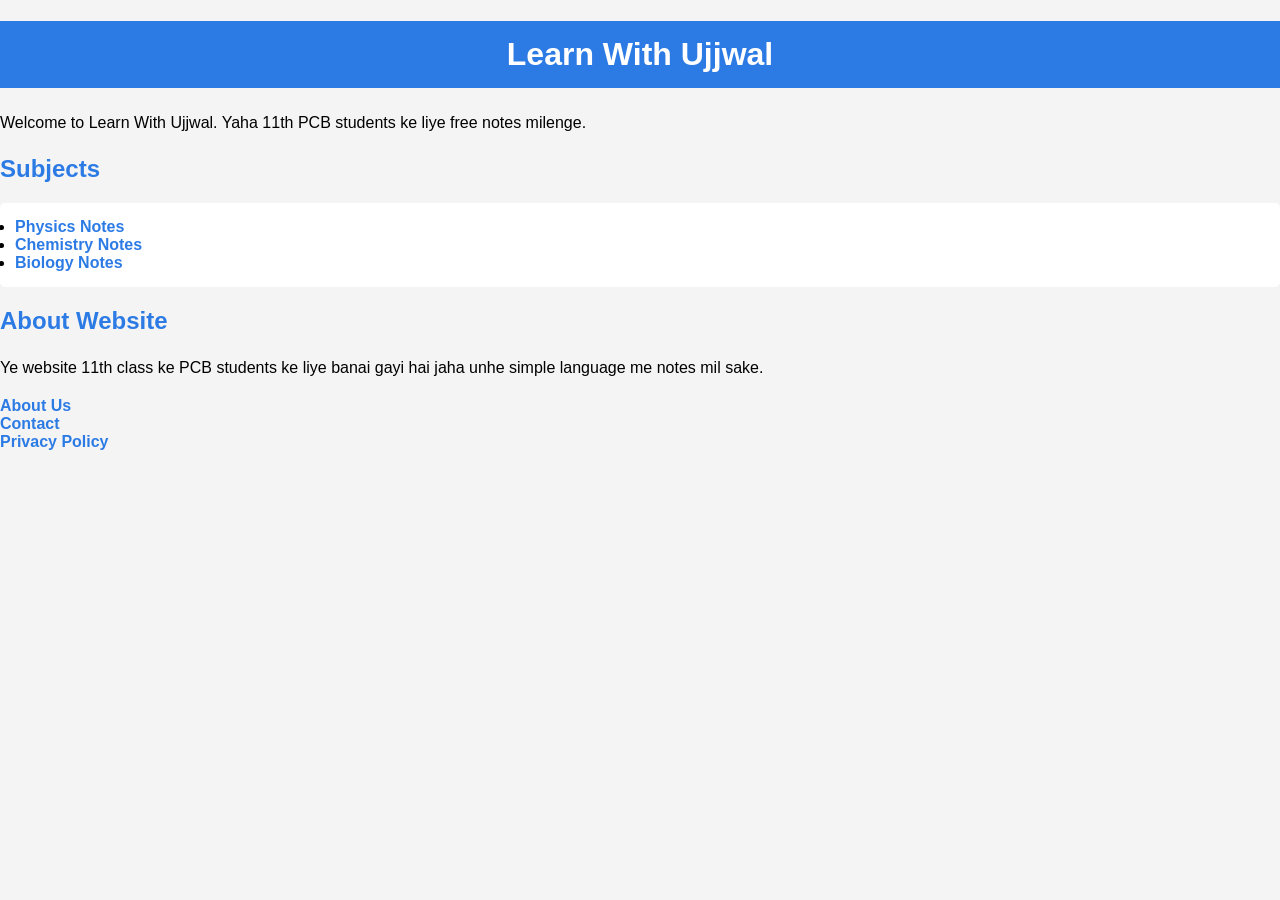
<file: Index.html>
<!DOCTYPE html>
<html>
<head>
<title>Learn With Ujjwal</title>
<link rel="stylesheet" href="style.css">
</head>

<body>

<h1>Learn With Ujjwal</h1>
<p>Welcome to Learn With Ujjwal. Yaha 11th PCB students ke liye free notes milenge.</p>

<h2>Subjects</h2>

<ul>
<li><a href="physics.html">Physics Notes</a></li>
<li><a href="chemistry.html">Chemistry Notes</a></li>
<li><a href="biology.html">Biology Notes</a></li>
</ul>

<h2>About Website</h2>
<p>Ye website 11th class ke PCB students ke liye banai gayi hai jaha unhe simple language me notes mil sake.</p>

<a href="about.html">About Us</a><br>
<a href="contact.html">Contact</a><br>
<a href="privacy.html">Privacy Policy</a>

</body>
</html>
</file>
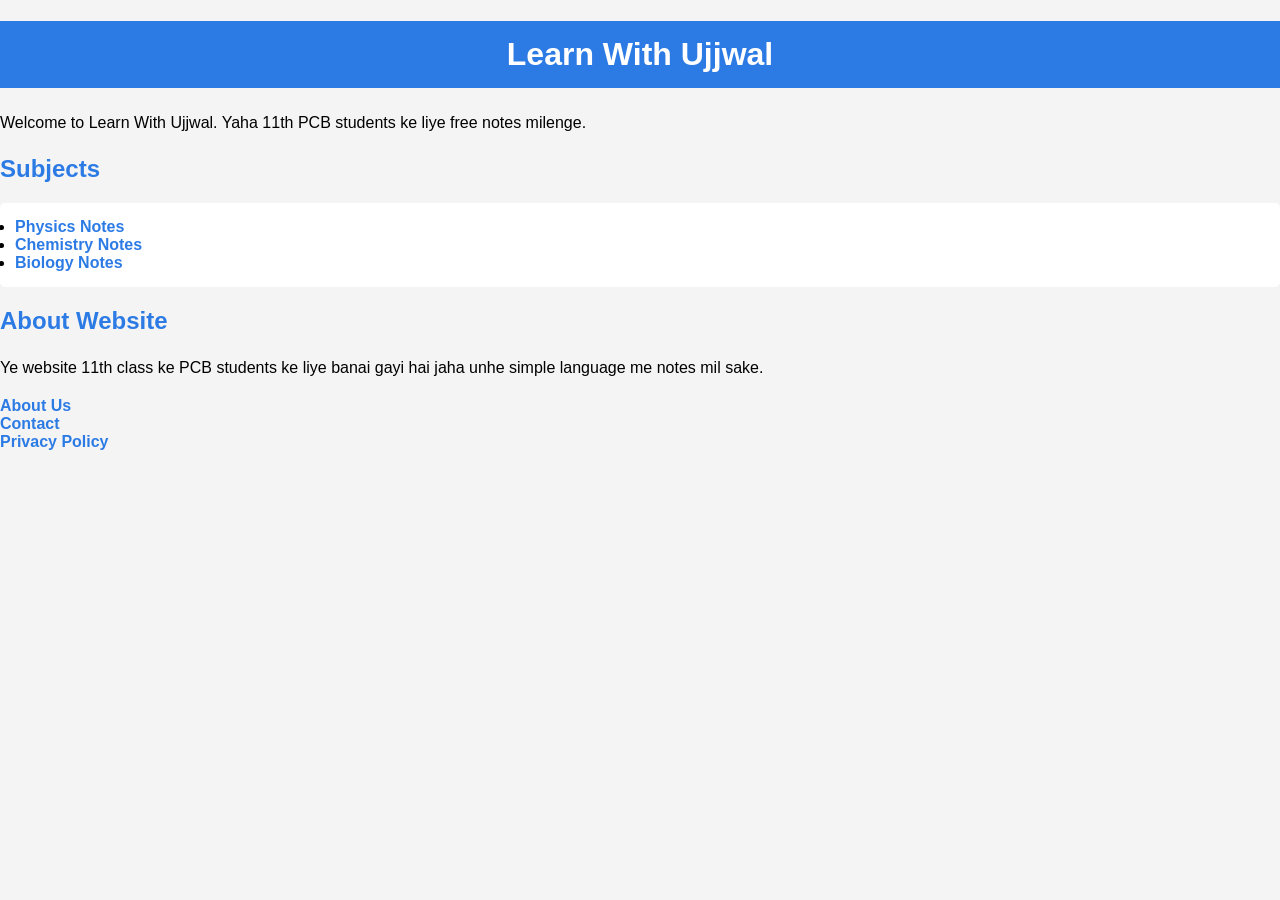
<file: index.html>
<!DOCTYPE html>
<html>
<head><meta name="google-adsense-account" content="ca-pub-4310477137846204">
<title>Learn With Ujjwal</title>
<link rel="stylesheet" href="style.css">
  
</head>

<body>

<h1>Learn With Ujjwal</h1>
<p>Welcome to Learn With Ujjwal. Yaha 11th PCB students ke liye free notes milenge.</p>

<h2>Subjects</h2>

<ul>
<li><a href="physics.html">Physics Notes</a></li>
<li><a href="chemistry.html">Chemistry Notes</a></li>
<li><a href="biology.html">Biology Notes</a></li>
</ul>

<h2>About Website</h2>
<p>Ye website 11th class ke PCB students ke liye banai gayi hai jaha unhe simple language me notes mil sake.</p>

<a href="about.html">About Us</a><br>
<a href="contact.html">Contact</a><br>
<a href="privacy.html">Privacy Policy</a>

</body>
</html>
</file>
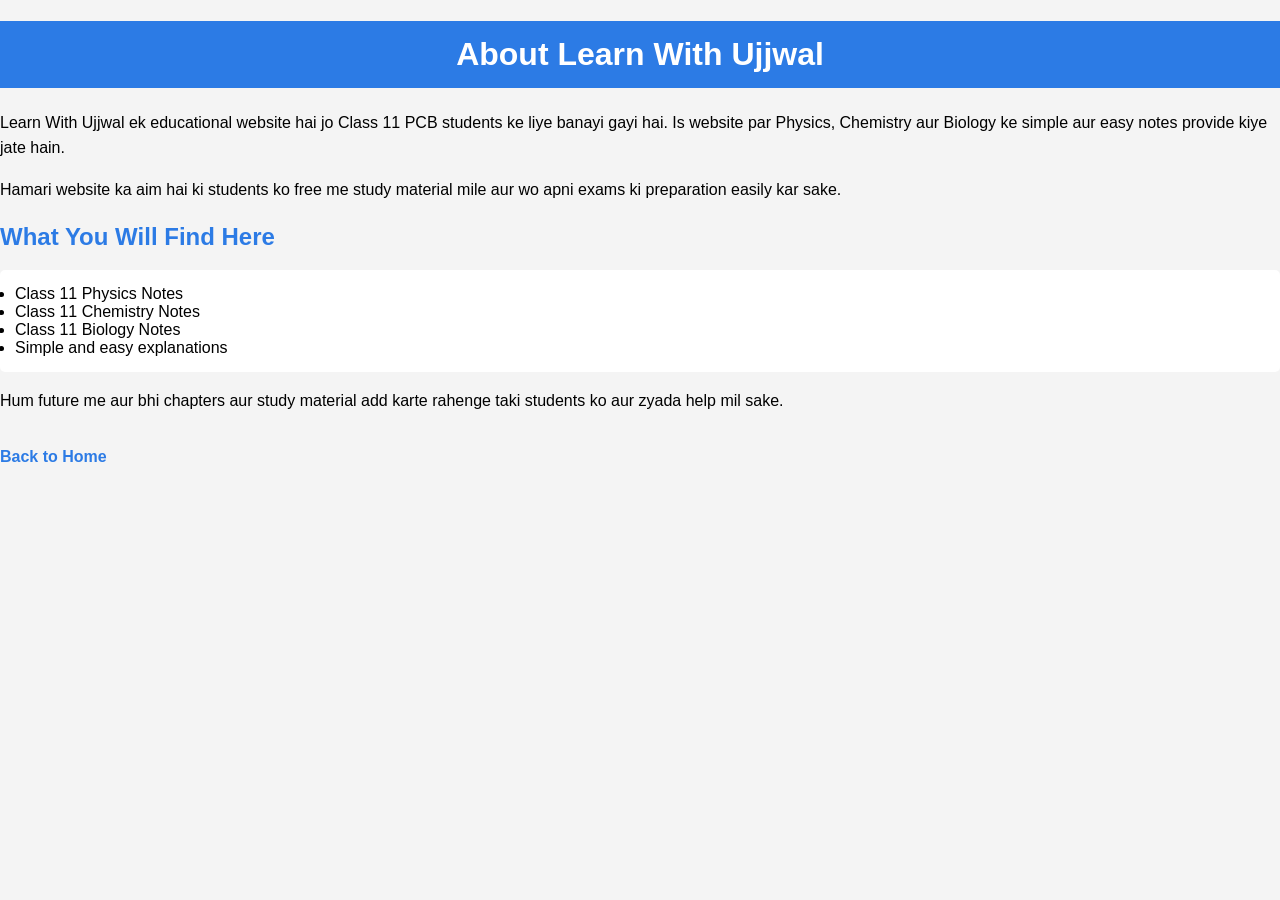
<file: About.html>
<!DOCTYPE html>
<html>
<head>
<title>About Us</title>
<link rel="stylesheet" href="style.css">
</head>

<body>

<h1>About Learn With Ujjwal</h1>

<p>
Learn With Ujjwal ek educational website hai jo Class 11 PCB students ke liye banayi gayi hai.
Is website par Physics, Chemistry aur Biology ke simple aur easy notes provide kiye jate hain.
</p>

<p>
Hamari website ka aim hai ki students ko free me study material mile
aur wo apni exams ki preparation easily kar sake.
</p>

<h2>What You Will Find Here</h2>

<ul>
<li>Class 11 Physics Notes</li>
<li>Class 11 Chemistry Notes</li>
<li>Class 11 Biology Notes</li>
<li>Simple and easy explanations</li>
</ul>

<p>
Hum future me aur bhi chapters aur study material add karte rahenge
taki students ko aur zyada help mil sake.
</p>

<br>
<a href="index.html">Back to Home</a>

</body>
</html>
</file>
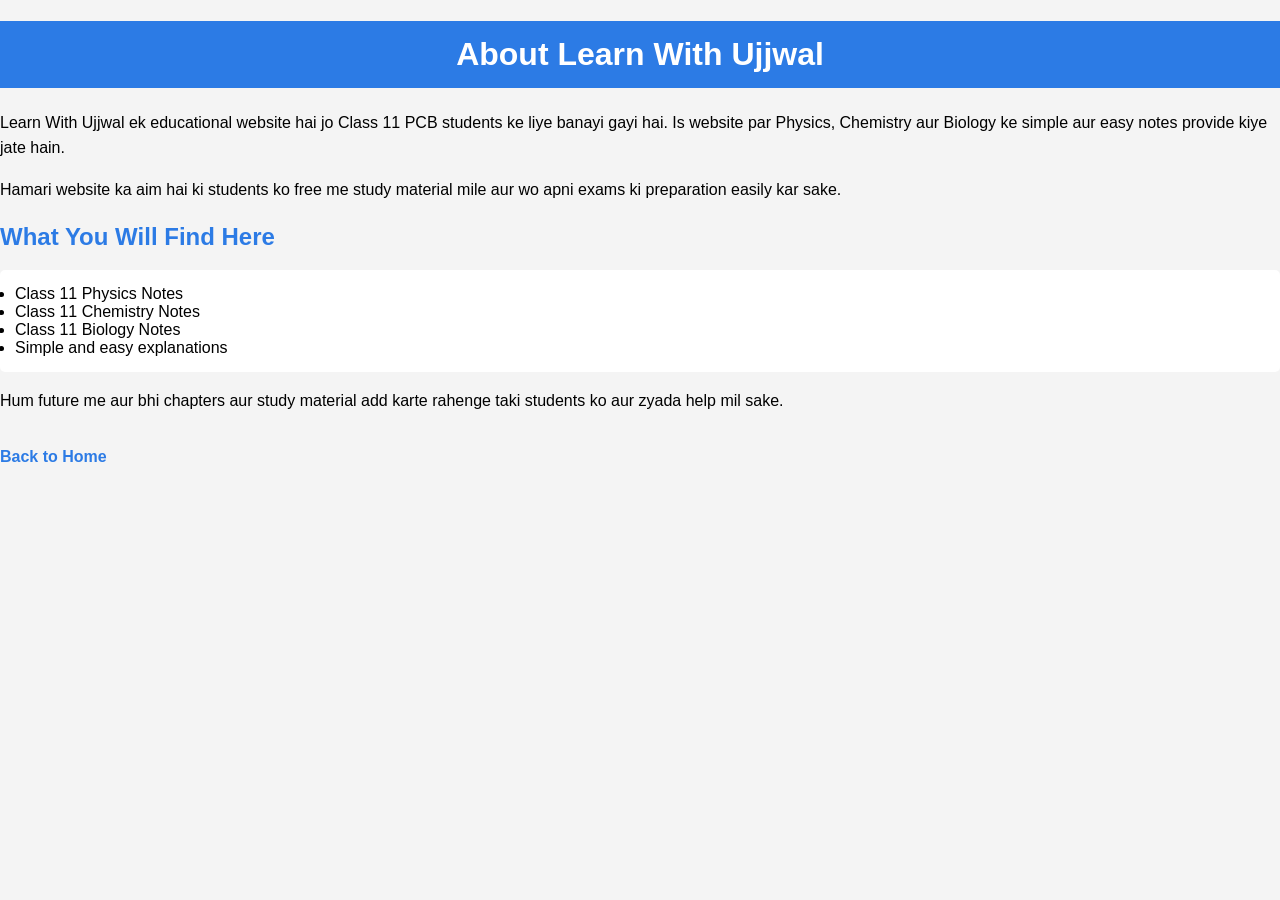
<file: about.html>
<!DOCTYPE html>
<html>
<head><meta name="google-adsense-account" content="ca-pub-4310477137846204">
<title>About Us</title>

<link rel="stylesheet" href="style.css">
</head>

<body>

<h1>About Learn With Ujjwal</h1>

<p>
Learn With Ujjwal ek educational website hai jo Class 11 PCB students ke liye banayi gayi hai.
Is website par Physics, Chemistry aur Biology ke simple aur easy notes provide kiye jate hain.
</p>

<p>
Hamari website ka aim hai ki students ko free me study material mile
aur wo apni exams ki preparation easily kar sake.
</p>

<h2>What You Will Find Here</h2>

<ul>
<li>Class 11 Physics Notes</li>
<li>Class 11 Chemistry Notes</li>
<li>Class 11 Biology Notes</li>
<li>Simple and easy explanations</li>
</ul>

<p>
Hum future me aur bhi chapters aur study material add karte rahenge
taki students ko aur zyada help mil sake.
</p>

<br>
<a href="index.html">Back to Home</a>

</body>
</html>
</file>
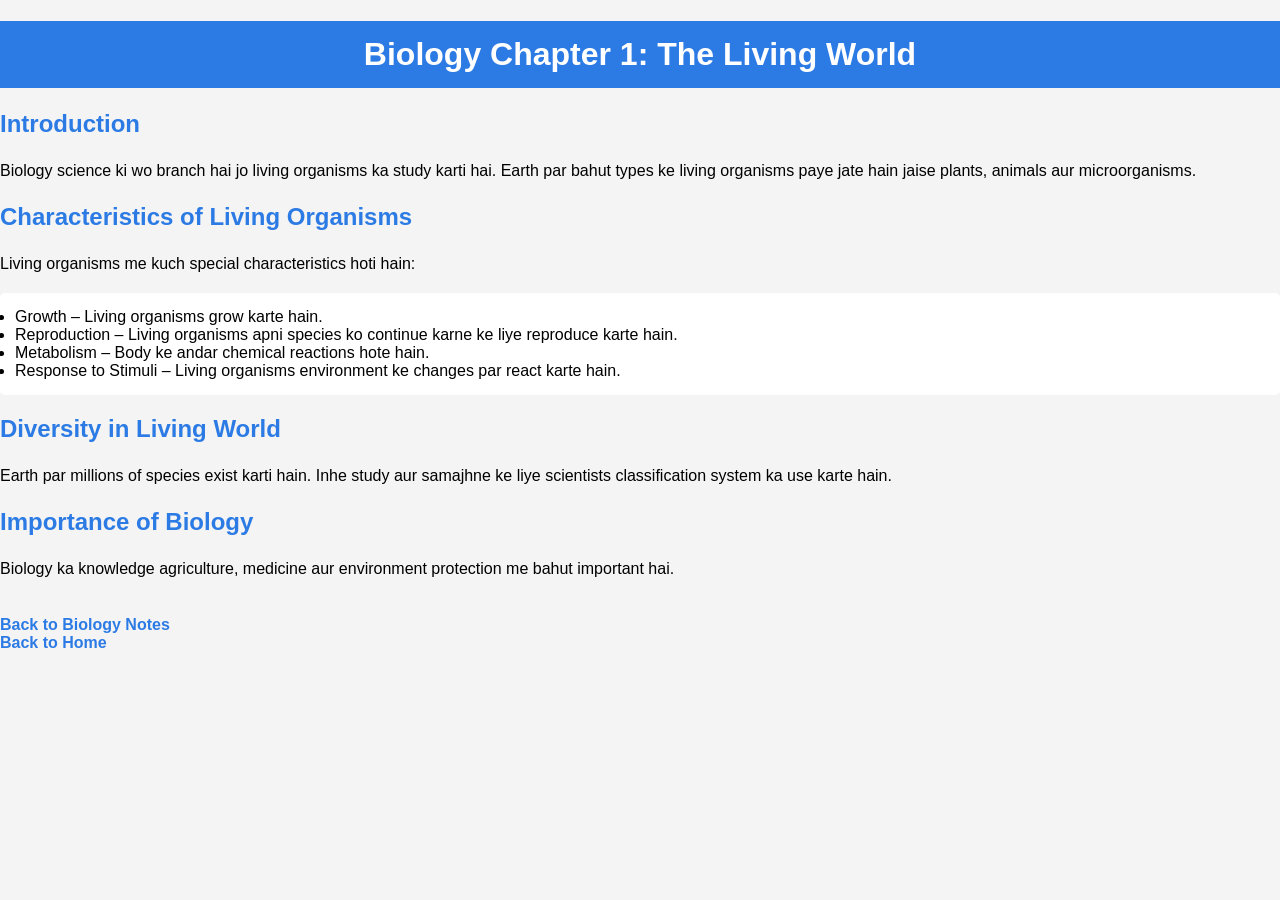
<file: Biology-ch1.html>
<!DOCTYPE html>
<html>
<head>
<title>Biology Chapter 1 - The Living World</title>
<link rel="stylesheet" href="style.css">
</head>

<body>

<h1>Biology Chapter 1: The Living World</h1>

<h2>Introduction</h2>
<p>
Biology science ki wo branch hai jo living organisms ka study karti hai. 
Earth par bahut types ke living organisms paye jate hain jaise plants, animals aur microorganisms.
</p>

<h2>Characteristics of Living Organisms</h2>
<p>
Living organisms me kuch special characteristics hoti hain:
</p>

<ul>
<li>Growth – Living organisms grow karte hain.</li>
<li>Reproduction – Living organisms apni species ko continue karne ke liye reproduce karte hain.</li>
<li>Metabolism – Body ke andar chemical reactions hote hain.</li>
<li>Response to Stimuli – Living organisms environment ke changes par react karte hain.</li>
</ul>

<h2>Diversity in Living World</h2>
<p>
Earth par millions of species exist karti hain. Inhe study aur samajhne ke liye scientists 
classification system ka use karte hain.
</p>

<h2>Importance of Biology</h2>
<p>
Biology ka knowledge agriculture, medicine aur environment protection me bahut important hai.
</p>

<br>
<a href="biology.html">Back to Biology Notes</a><br>
<a href="index.html">Back to Home</a>

</body>
</html>
</file>
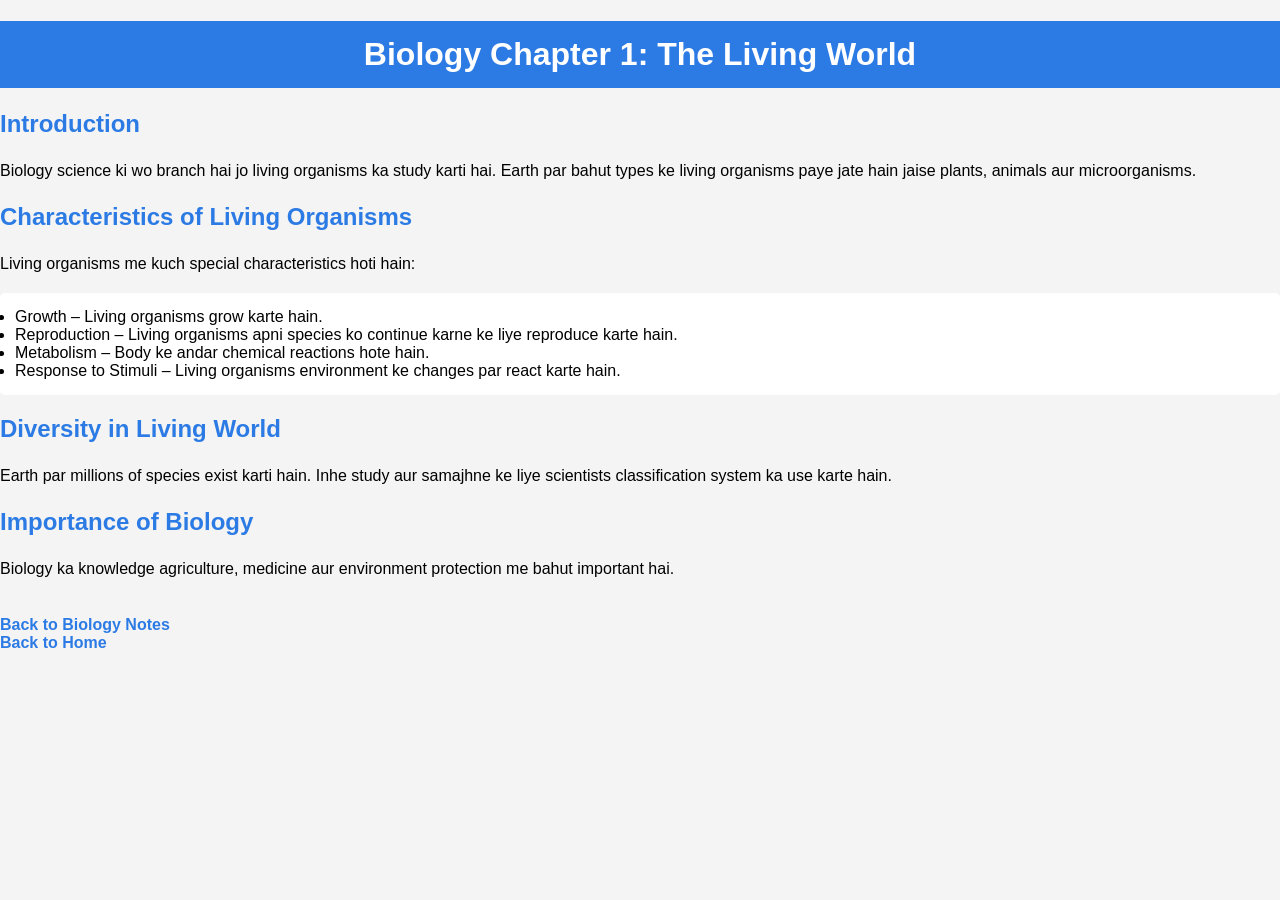
<file: biology-ch1.html>
<!DOCTYPE html>
<html>
<head><meta name="google-adsense-account" content="ca-pub-4310477137846204">
<title>Biology Chapter 1 - The Living World</title>
<link rel="stylesheet" href="style.css">
  
</head>

<body>

<h1>Biology Chapter 1: The Living World</h1>

<h2>Introduction</h2>
<p>
Biology science ki wo branch hai jo living organisms ka study karti hai. 
Earth par bahut types ke living organisms paye jate hain jaise plants, animals aur microorganisms.
</p>

<h2>Characteristics of Living Organisms</h2>
<p>
Living organisms me kuch special characteristics hoti hain:
</p>

<ul>
<li>Growth – Living organisms grow karte hain.</li>
<li>Reproduction – Living organisms apni species ko continue karne ke liye reproduce karte hain.</li>
<li>Metabolism – Body ke andar chemical reactions hote hain.</li>
<li>Response to Stimuli – Living organisms environment ke changes par react karte hain.</li>
</ul>

<h2>Diversity in Living World</h2>
<p>
Earth par millions of species exist karti hain. Inhe study aur samajhne ke liye scientists 
classification system ka use karte hain.
</p>

<h2>Importance of Biology</h2>
<p>
Biology ka knowledge agriculture, medicine aur environment protection me bahut important hai.
</p>

<br>
<a href="biology.html">Back to Biology Notes</a><br>
<a href="index.html">Back to Home</a>

</body>
</html>
</file>
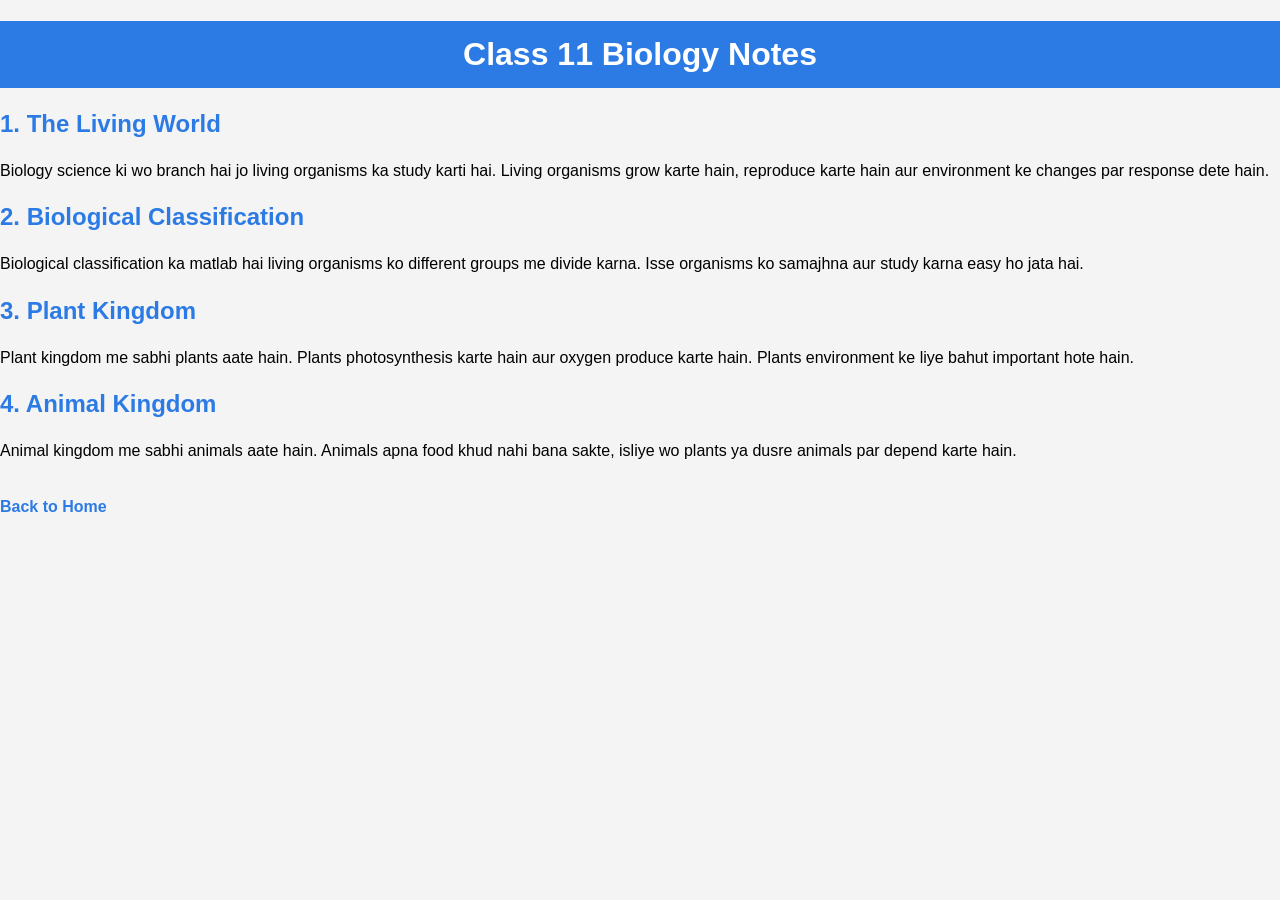
<file: Biology.html>
<!DOCTYPE html>
<html>
<head>
<title>Biology Notes</title>
<link rel="stylesheet" href="style.css">
</head>

<body>

<h1>Class 11 Biology Notes</h1>

<h2>1. The Living World</h2>
<p>
Biology science ki wo branch hai jo living organisms ka study karti hai. 
Living organisms grow karte hain, reproduce karte hain aur environment ke changes par response dete hain.
</p>

<h2>2. Biological Classification</h2>
<p>
Biological classification ka matlab hai living organisms ko different groups me divide karna. 
Isse organisms ko samajhna aur study karna easy ho jata hai.
</p>

<h2>3. Plant Kingdom</h2>
<p>
Plant kingdom me sabhi plants aate hain. Plants photosynthesis karte hain aur oxygen produce karte hain. 
Plants environment ke liye bahut important hote hain.
</p>

<h2>4. Animal Kingdom</h2>
<p>
Animal kingdom me sabhi animals aate hain. Animals apna food khud nahi bana sakte, 
isliye wo plants ya dusre animals par depend karte hain.
</p>

<br>
<a href="index.html">Back to Home</a>

</body>
</html>
</file>
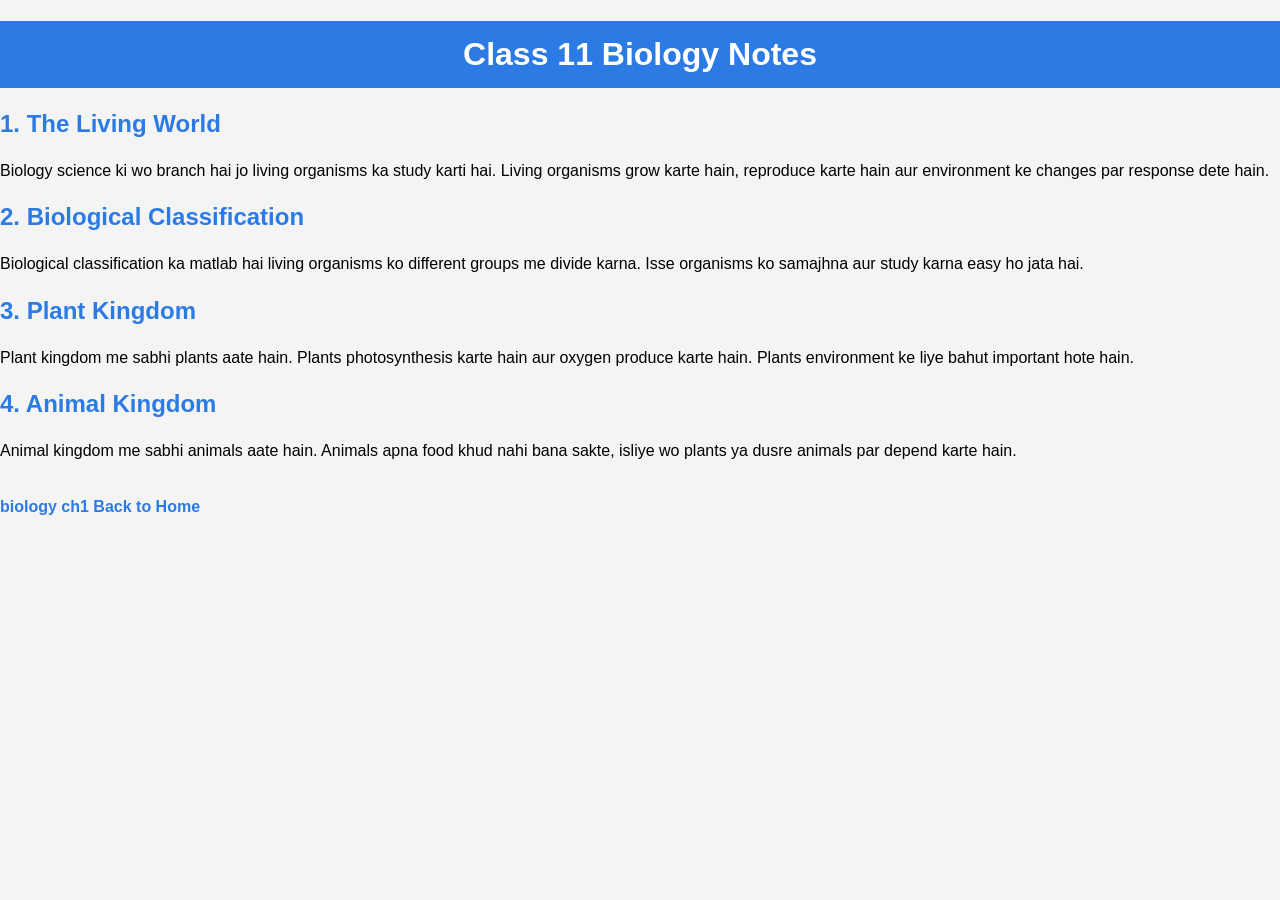
<file: biology.html>
<!DOCTYPE html>
<html>
<head><meta name="google-adsense-account" content="ca-pub-4310477137846204">
<title>Biology Notes</title>
<link rel="stylesheet" href="style.css">

</head>

<body>

<h1>Class 11 Biology Notes</h1>

<h2>1. The Living World</h2>
<p>
Biology science ki wo branch hai jo living organisms ka study karti hai. 
Living organisms grow karte hain, reproduce karte hain aur environment ke changes par response dete hain.
</p>

<h2>2. Biological Classification</h2>
<p>
Biological classification ka matlab hai living organisms ko different groups me divide karna. 
Isse organisms ko samajhna aur study karna easy ho jata hai.
</p>

<h2>3. Plant Kingdom</h2>
<p>
Plant kingdom me sabhi plants aate hain. Plants photosynthesis karte hain aur oxygen produce karte hain. 
Plants environment ke liye bahut important hote hain.
</p>

<h2>4. Animal Kingdom</h2>
<p>
Animal kingdom me sabhi animals aate hain. Animals apna food khud nahi bana sakte, 
isliye wo plants ya dusre animals par depend karte hain.
</p>

<br>
  <a href="biology-ch1.html">biology ch1</a>
<a href="index.html">Back to Home</a>

</body>
</html>
</file>
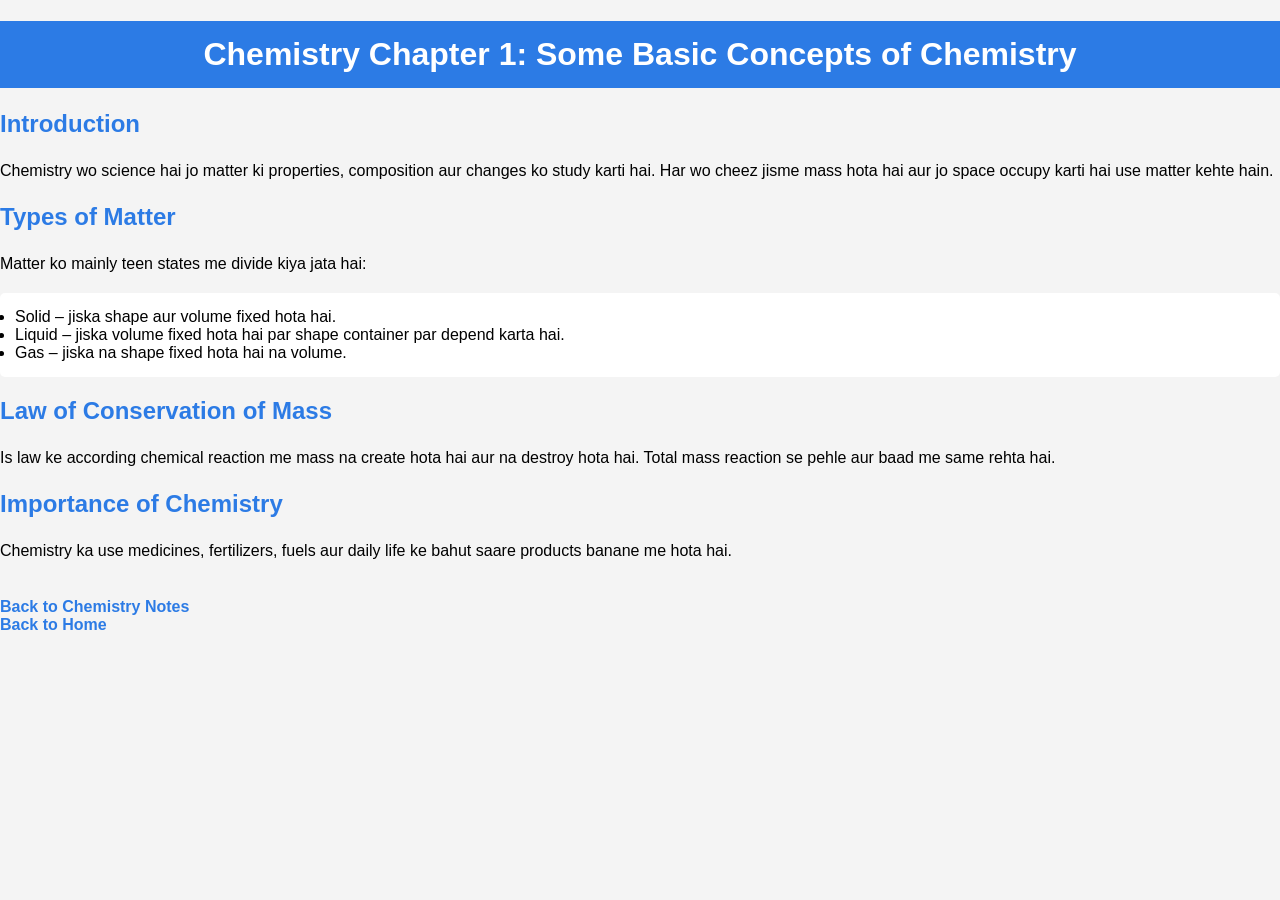
<file: Chemistery-ch1.html>
<!DOCTYPE html>
<html>
<head>
<title>Chemistry Chapter 1 - Basic Concepts</title>
<link rel="stylesheet" href="style.css">
</head>

<body>

<h1>Chemistry Chapter 1: Some Basic Concepts of Chemistry</h1>

<h2>Introduction</h2>
<p>
Chemistry wo science hai jo matter ki properties, composition aur changes ko study karti hai.
Har wo cheez jisme mass hota hai aur jo space occupy karti hai use matter kehte hain.
</p>

<h2>Types of Matter</h2>
<p>
Matter ko mainly teen states me divide kiya jata hai:
</p>

<ul>
<li>Solid – jiska shape aur volume fixed hota hai.</li>
<li>Liquid – jiska volume fixed hota hai par shape container par depend karta hai.</li>
<li>Gas – jiska na shape fixed hota hai na volume.</li>
</ul>

<h2>Law of Conservation of Mass</h2>
<p>
Is law ke according chemical reaction me mass na create hota hai aur na destroy hota hai.
Total mass reaction se pehle aur baad me same rehta hai.
</p>

<h2>Importance of Chemistry</h2>
<p>
Chemistry ka use medicines, fertilizers, fuels aur daily life ke bahut saare products banane me hota hai.
</p>

<br>
<a href="chemistry.html">Back to Chemistry Notes</a><br>
<a href="index.html">Back to Home</a>

</body>
</html>
</file>
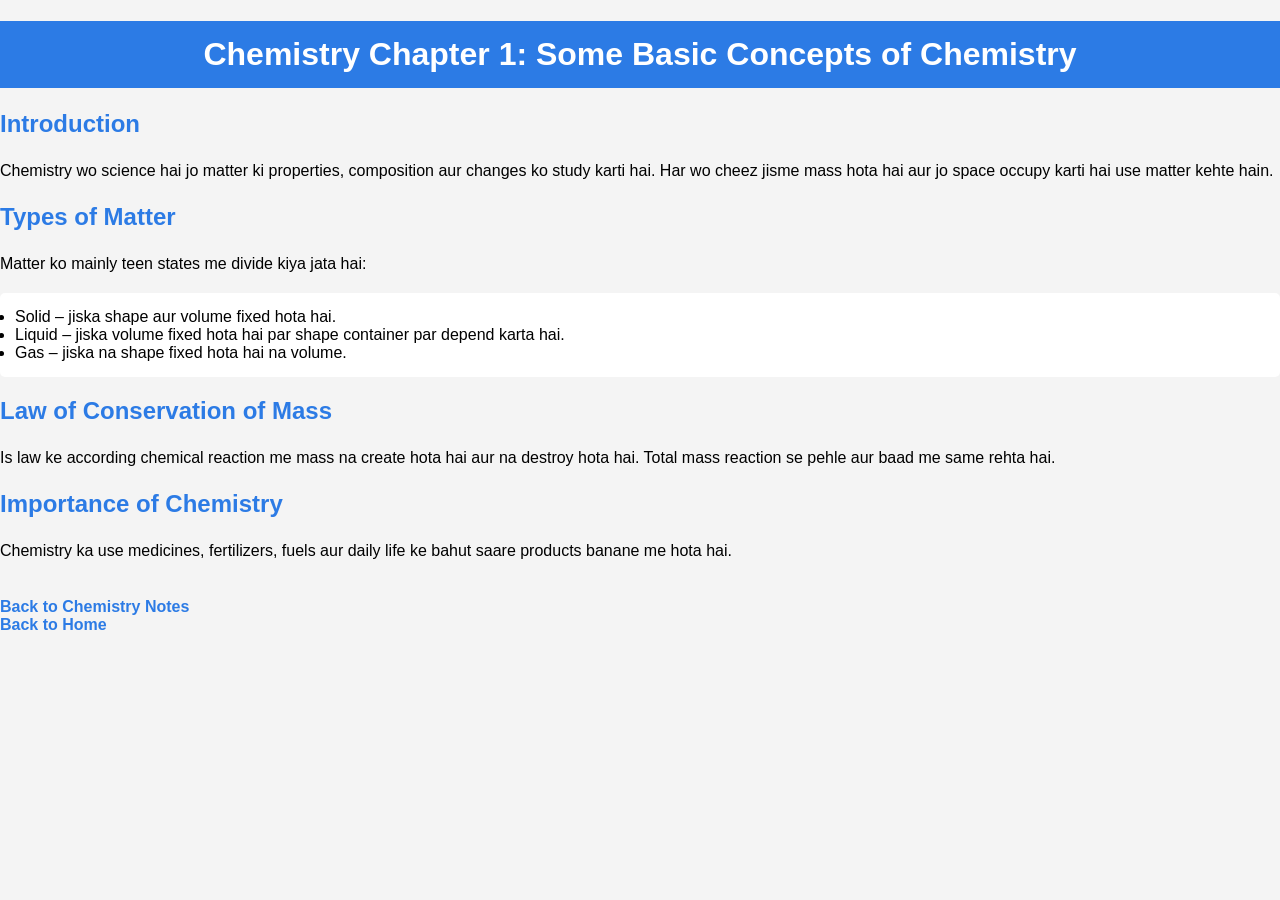
<file: chemistery-ch1.html>
<!DOCTYPE html>
<html>
<head>
<title>Chemistry Chapter 1 - Basic Concepts</title>
<link rel="stylesheet" href="style.css">
</head>

<body>

<h1>Chemistry Chapter 1: Some Basic Concepts of Chemistry</h1>

<h2>Introduction</h2>
<p>
Chemistry wo science hai jo matter ki properties, composition aur changes ko study karti hai.
Har wo cheez jisme mass hota hai aur jo space occupy karti hai use matter kehte hain.
</p>

<h2>Types of Matter</h2>
<p>
Matter ko mainly teen states me divide kiya jata hai:
</p>

<ul>
<li>Solid – jiska shape aur volume fixed hota hai.</li>
<li>Liquid – jiska volume fixed hota hai par shape container par depend karta hai.</li>
<li>Gas – jiska na shape fixed hota hai na volume.</li>
</ul>

<h2>Law of Conservation of Mass</h2>
<p>
Is law ke according chemical reaction me mass na create hota hai aur na destroy hota hai.
Total mass reaction se pehle aur baad me same rehta hai.
</p>

<h2>Importance of Chemistry</h2>
<p>
Chemistry ka use medicines, fertilizers, fuels aur daily life ke bahut saare products banane me hota hai.
</p>

<br>
<a href="chemistry.html">Back to Chemistry Notes</a><br>
<a href="index.html">Back to Home</a>

</body>
</html>
</file>
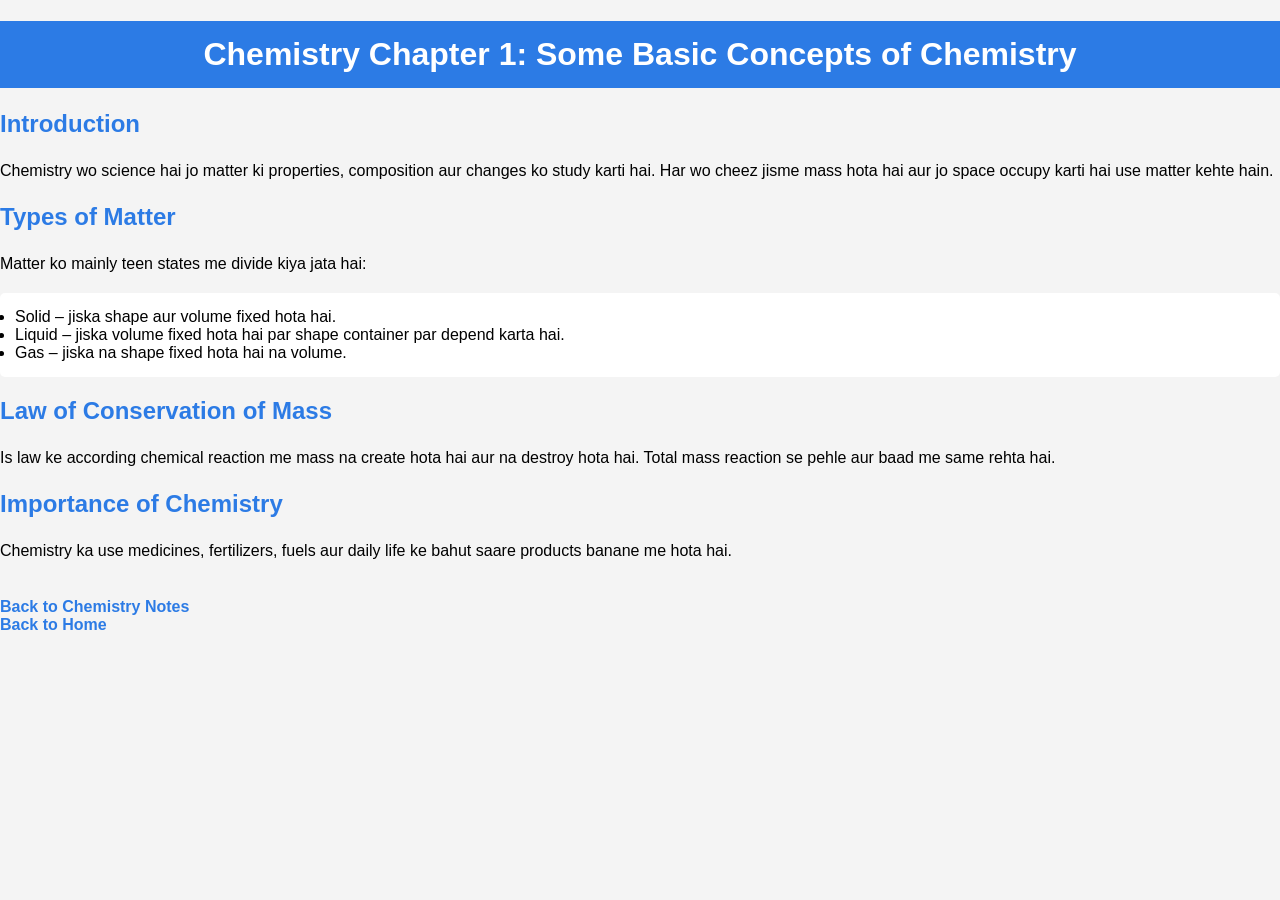
<file: chemistry-ch1.html>
<!DOCTYPE html>
<html>
<head><meta name="google-adsense-account" content="ca-pub-4310477137846204">
<title>Chemistry Chapter 1 - Basic Concepts</title>
<link rel="stylesheet" href="style.css">
  
</head>

<body>

<h1>Chemistry Chapter 1: Some Basic Concepts of Chemistry</h1>

<h2>Introduction</h2>
<p>
Chemistry wo science hai jo matter ki properties, composition aur changes ko study karti hai.
Har wo cheez jisme mass hota hai aur jo space occupy karti hai use matter kehte hain.
</p>

<h2>Types of Matter</h2>
<p>
Matter ko mainly teen states me divide kiya jata hai:
</p>

<ul>
<li>Solid – jiska shape aur volume fixed hota hai.</li>
<li>Liquid – jiska volume fixed hota hai par shape container par depend karta hai.</li>
<li>Gas – jiska na shape fixed hota hai na volume.</li>
</ul>

<h2>Law of Conservation of Mass</h2>
<p>
Is law ke according chemical reaction me mass na create hota hai aur na destroy hota hai.
Total mass reaction se pehle aur baad me same rehta hai.
</p>

<h2>Importance of Chemistry</h2>
<p>
Chemistry ka use medicines, fertilizers, fuels aur daily life ke bahut saare products banane me hota hai.
</p>

<br>
<a href="chemistry.html">Back to Chemistry Notes</a><br>
<a href="index.html">Back to Home</a>

</body>
</html>
</file>
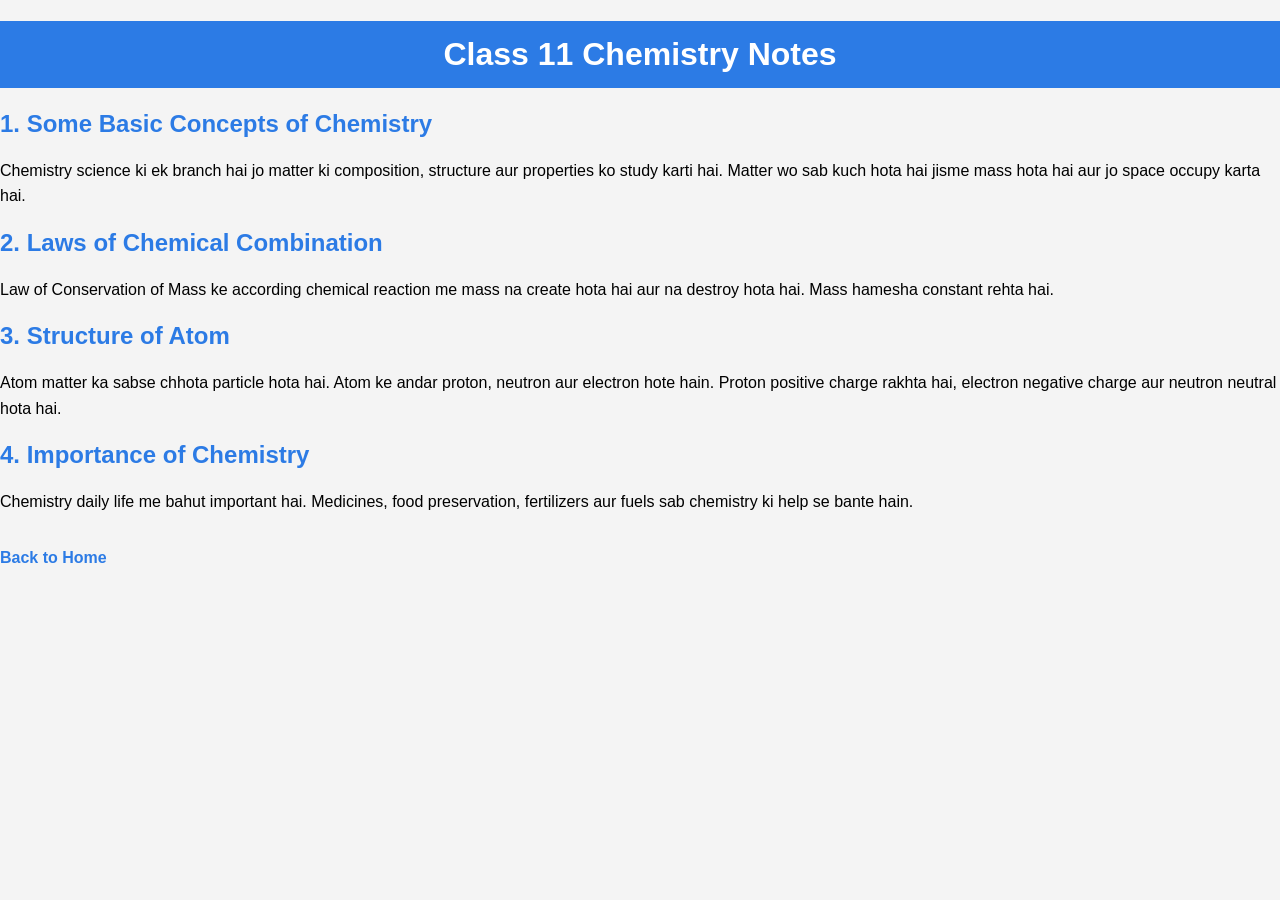
<file: Chemistry.html>
<!DOCTYPE html>
<html>
<head>
<title>Chemistry Notes</title>
<link rel="stylesheet" href="style.css">
</head>

<body>

<h1>Class 11 Chemistry Notes</h1>

<h2>1. Some Basic Concepts of Chemistry</h2>
<p>
Chemistry science ki ek branch hai jo matter ki composition, structure aur properties ko study karti hai.
Matter wo sab kuch hota hai jisme mass hota hai aur jo space occupy karta hai.
</p>

<h2>2. Laws of Chemical Combination</h2>
<p>
Law of Conservation of Mass ke according chemical reaction me mass na create hota hai aur na destroy hota hai.
Mass hamesha constant rehta hai.
</p>

<h2>3. Structure of Atom</h2>
<p>
Atom matter ka sabse chhota particle hota hai. Atom ke andar proton, neutron aur electron hote hain.
Proton positive charge rakhta hai, electron negative charge aur neutron neutral hota hai.
</p>

<h2>4. Importance of Chemistry</h2>
<p>
Chemistry daily life me bahut important hai. Medicines, food preservation, fertilizers aur fuels sab chemistry ki help se bante hain.
</p>

<br>
<a href="index.html">Back to Home</a>

</body>
</html>
</file>
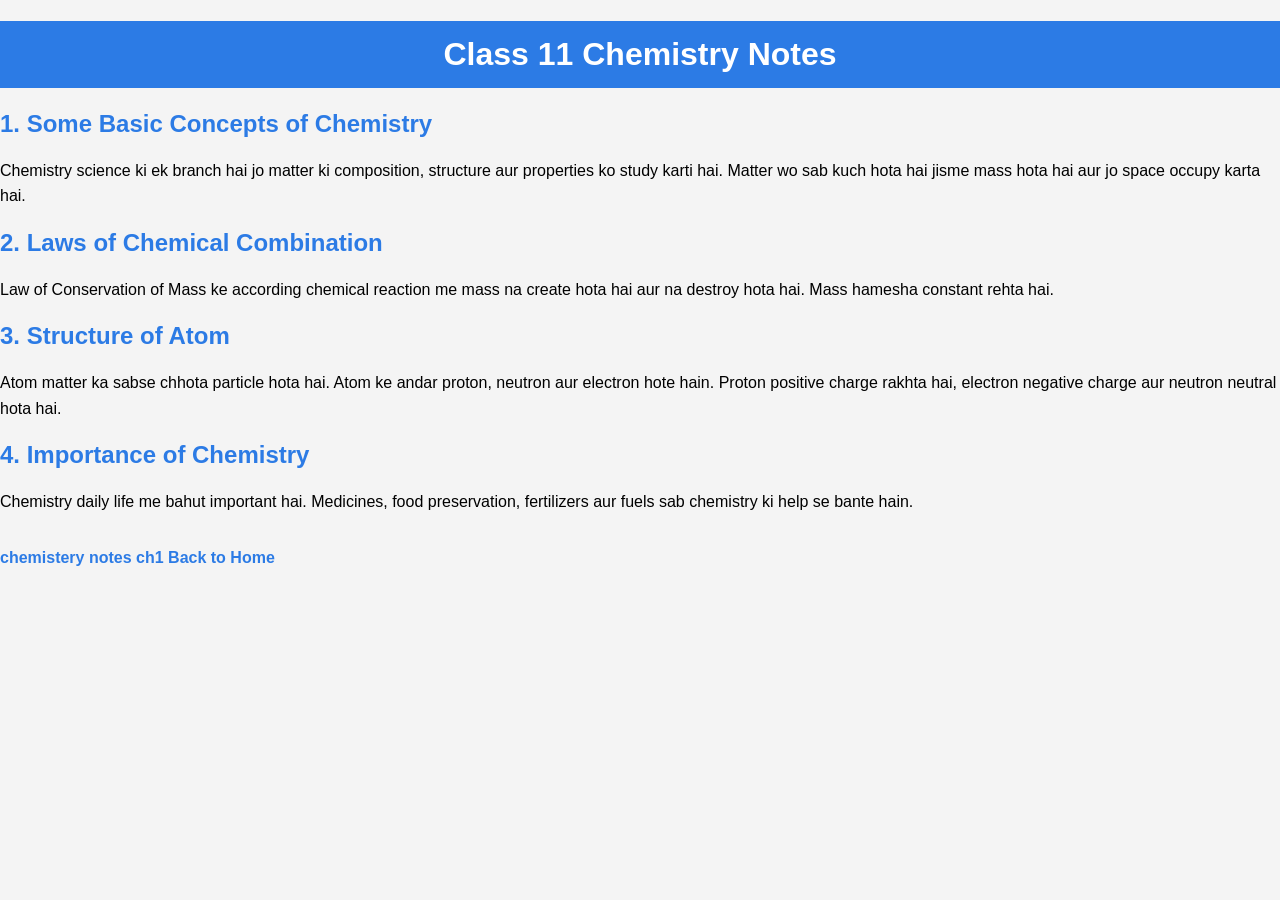
<file: chemistry.html>
<!DOCTYPE html>
<html>
<head><meta name="google-adsense-account" content="ca-pub-4310477137846204">
<title>Chemistry Notes</title>
<link rel="stylesheet" href="style.css">
  
</head>

<body>

<h1>Class 11 Chemistry Notes</h1>

<h2>1. Some Basic Concepts of Chemistry</h2>
<p>
Chemistry science ki ek branch hai jo matter ki composition, structure aur properties ko study karti hai.
Matter wo sab kuch hota hai jisme mass hota hai aur jo space occupy karta hai.
</p>

<h2>2. Laws of Chemical Combination</h2>
<p>
Law of Conservation of Mass ke according chemical reaction me mass na create hota hai aur na destroy hota hai.
Mass hamesha constant rehta hai.
</p>

<h2>3. Structure of Atom</h2>
<p>
Atom matter ka sabse chhota particle hota hai. Atom ke andar proton, neutron aur electron hote hain.
Proton positive charge rakhta hai, electron negative charge aur neutron neutral hota hai.
</p>

<h2>4. Importance of Chemistry</h2>
<p>
Chemistry daily life me bahut important hai. Medicines, food preservation, fertilizers aur fuels sab chemistry ki help se bante hain.
</p>

<br>
  <a href="chemistry-ch1.html">chemistery notes ch1</a>
<a href="index.html">Back to Home</a>

</body>
</html>
</file>
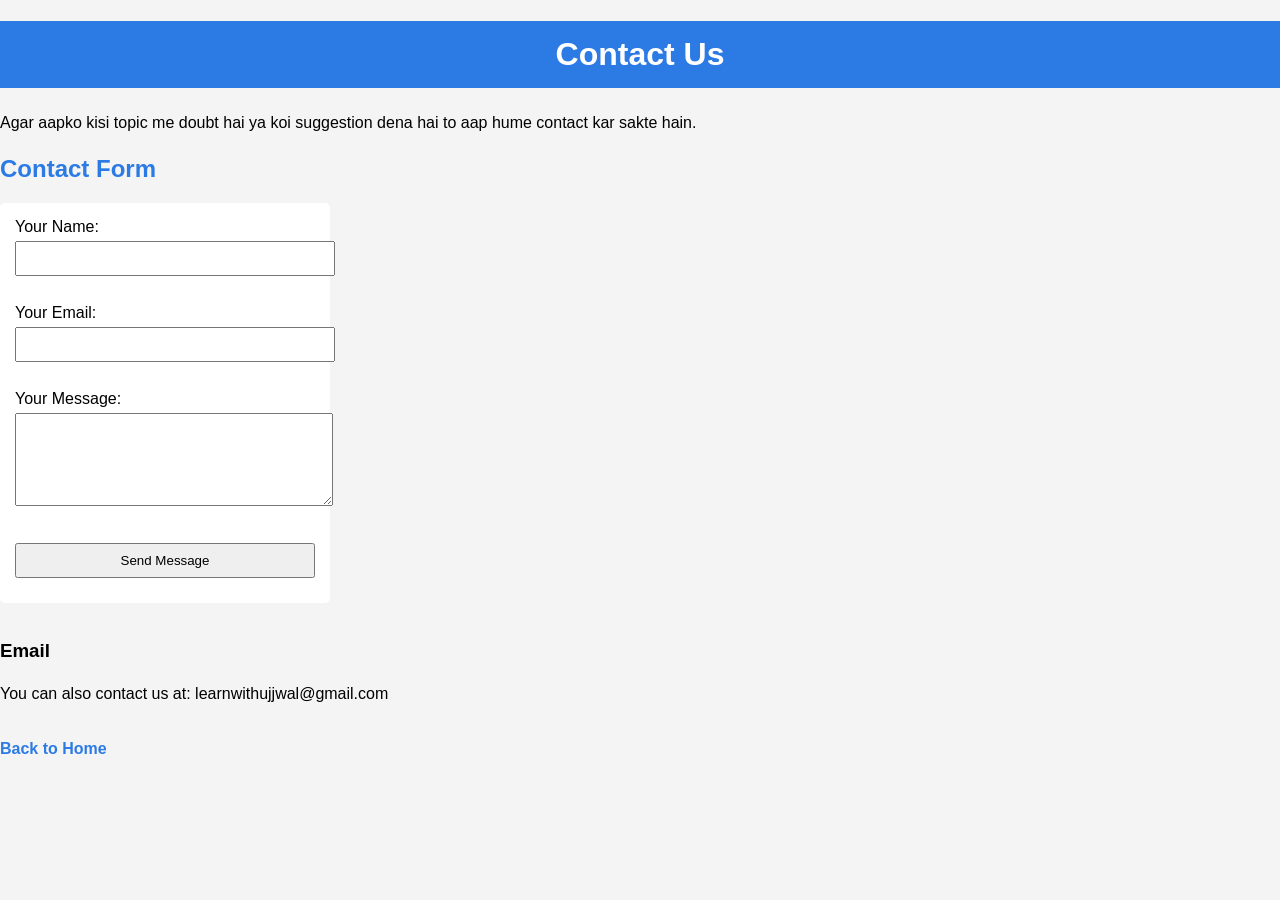
<file: Contact.html>
<!DOCTYPE html>
<html>
<head>
<title>Contact Us</title>
<link rel="stylesheet" href="style.css">
</head>

<body>

<h1>Contact Us</h1>

<p>
Agar aapko kisi topic me doubt hai ya koi suggestion dena hai to aap hume contact kar sakte hain.
</p>

<h2>Contact Form</h2>

<form>
<label>Your Name:</label><br>
<input type="text" name="name"><br><br>

<label>Your Email:</label><br>
<input type="email" name="email"><br><br>

<label>Your Message:</label><br>
<textarea name="message" rows="5" cols="30"></textarea><br><br>

<input type="submit" value="Send Message">
</form>

<br>

<h3>Email</h3>
<p>You can also contact us at: learnwithujjwal@gmail.com</p>

<br>
<a href="index.html">Back to Home</a>

</body>
</html>
</file>
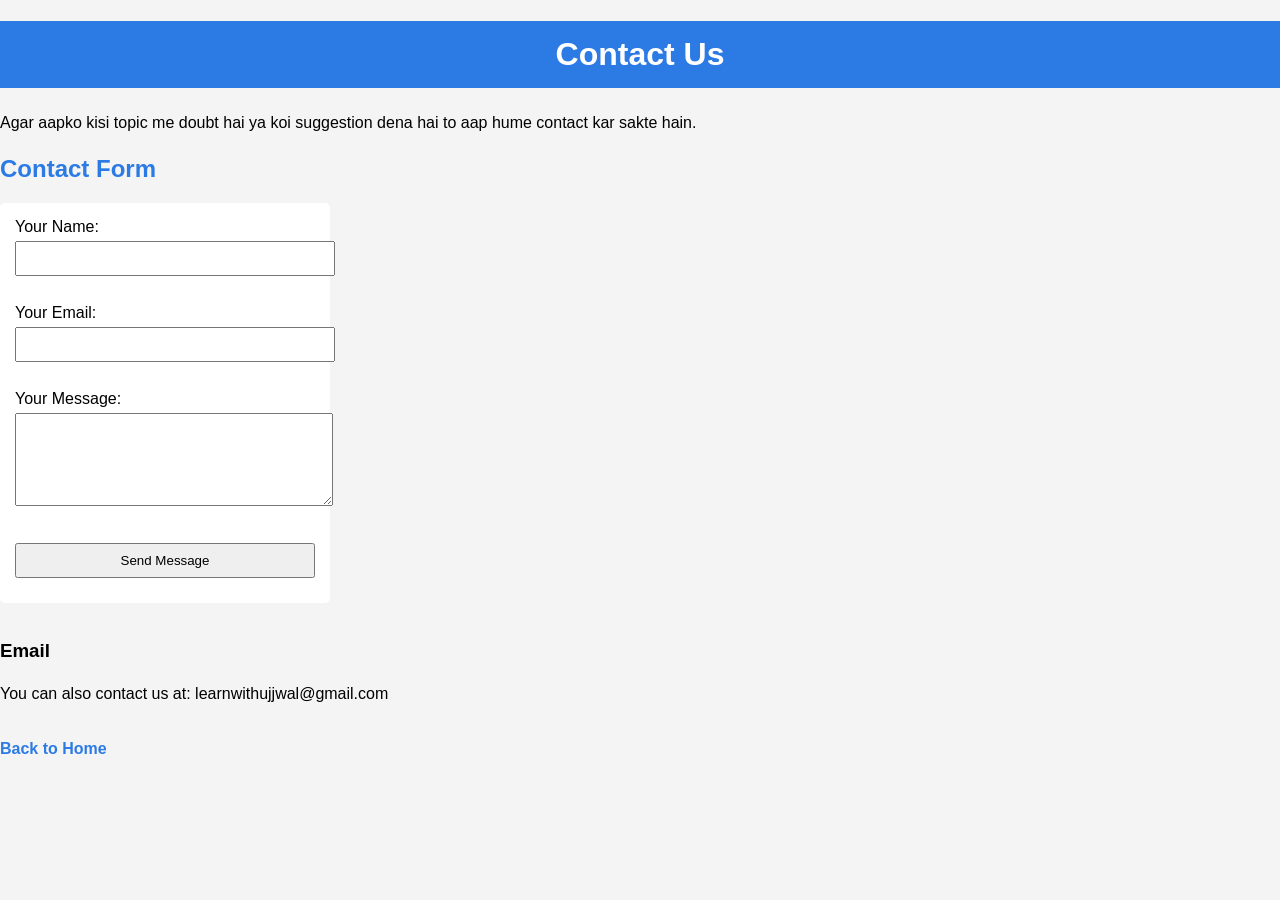
<file: contact.html>
<!DOCTYPE html>
<html>
<head> <meta name="google-adsense-account" content="ca-pub-4310477137846204">
<title>Contact Us</title>
<link rel="stylesheet" href="style.css">
 
</head>

<body>

<h1>Contact Us</h1>

<p>
Agar aapko kisi topic me doubt hai ya koi suggestion dena hai to aap hume contact kar sakte hain.
</p>

<h2>Contact Form</h2>

<form>
<label>Your Name:</label><br>
<input type="text" name="name"><br><br>

<label>Your Email:</label><br>
<input type="email" name="email"><br><br>

<label>Your Message:</label><br>
<textarea name="message" rows="5" cols="30"></textarea><br><br>

<input type="submit" value="Send Message">
</form>

<br>

<h3>Email</h3>
<p>You can also contact us at: learnwithujjwal@gmail.com</p>

<br>
<a href="index.html">Back to Home</a>

</body>
</html>
</file>
<file: style.css>
body{
font-family: Arial, sans-serif;
background-color:#f4f4f4;
margin:0;
padding:0;
}

h1{
background-color:#2c7be5;
color:white;
padding:15px;
text-align:center;
}

h2{
color:#2c7be5;
}

p{
font-size:16px;
line-height:1.6;
}

ul{
background:white;
padding:15px;
border-radius:5px;
}

a{
color:#2c7be5;
text-decoration:none;
font-weight:bold;
}

a:hover{
color:red;
}

form{
background:white;
padding:15px;
border-radius:5px;
width:300px;
}

input,textarea{
width:100%;
padding:8px;
margin-top:5px;
margin-bottom:10px;
}
</file>
